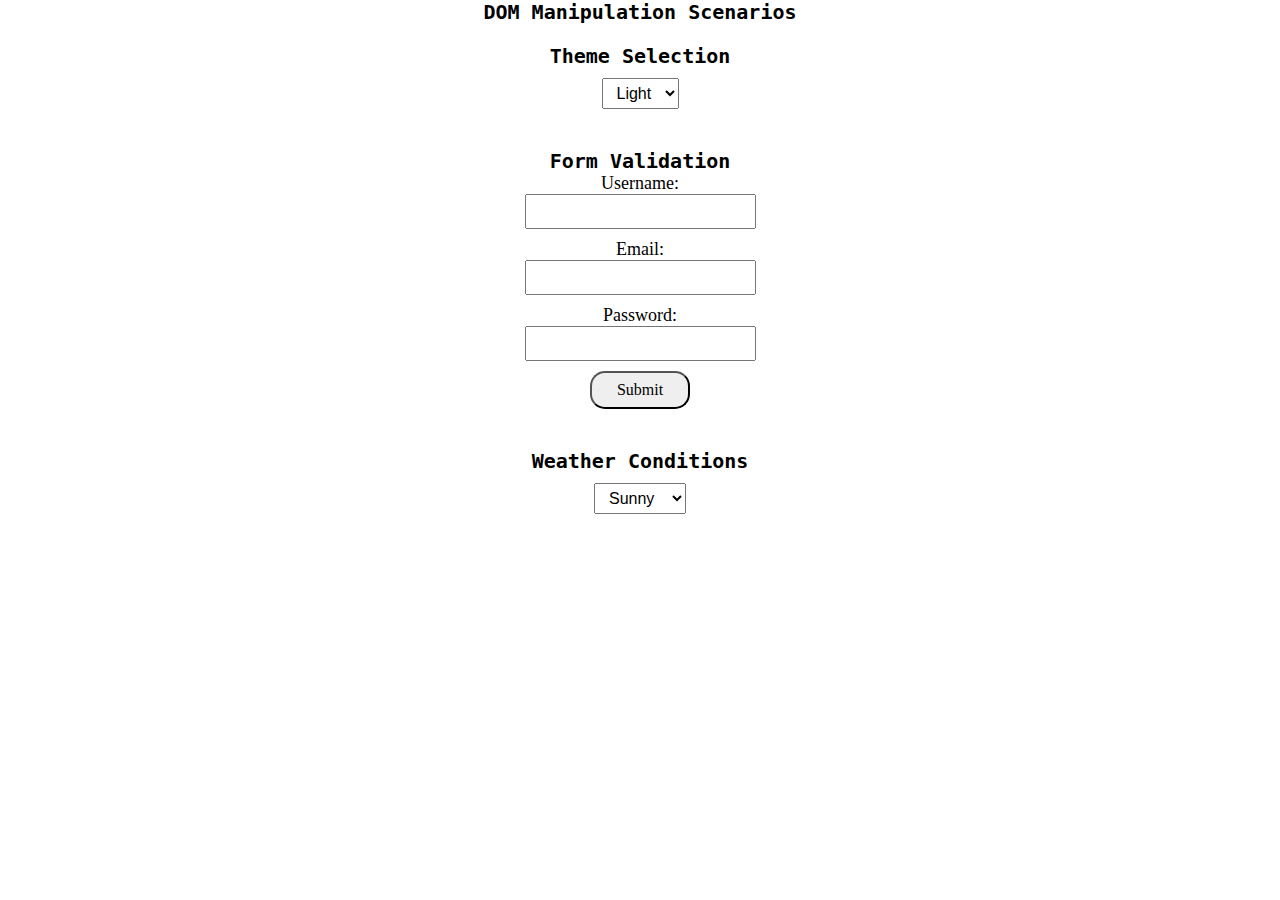
<file: index.html>
<!DOCTYPE html>
<html lang="en">
  <head>
    <meta charset="UTF-8" />
    <meta name="viewport" content="width=device-width, initial-scale=1.0" />
    <title>Theme Selection Project</title>
    <link rel="stylesheet" href="./style.css" />
  </head>
  <body>
    <h1 class="page-heading">DOM Manipulation Scenarios</h1>
    <div class="page-container">
      <!-- Theme Selection -->
      <section class="theme">
        <h2>Theme Selection</h2>
        <select id="theme-select">
          <option value="light">Light</option>
          <option value="dark">Dark</option>
          <option value="blue">Blue</option>
        </select>
        <div id="theme-message"></div>
      </section>

      <!-- Form Validation -->
      <section class="form-validate">
        <h2>Form Validation</h2>
        <form id="validation-form">
          <label for="username">Username:</label><br />
          <input type="text" id="username" name="username" /><br /><br />
          <label for="email">Email:</label><br />
          <input type="email" id="email" name="email" /><br /><br />
          <label for="password">Password:</label><br />
          <input type="password" id="password" name="password" /><br /><br />
          <input type="submit" value="Submit" id="submit" />
        </form>
        <div id="validation-response"></div>
      </section>

      <!-- Weather Conditions -->
      <section class="weather">
        <h2>Weather Conditions</h2>
        <select id="weather-select">
          <option value="sunny">Sunny</option>
          <option value="rainy">Rainy</option>
          <option value="snowy">Snowy</option>
          <option value="cloudy">Cloudy</option>
        </select>
        <div id="weather-description"></div>
      </section>
    </div>

    <script src="./script.js"></script>
  </body>
</html>
</file>
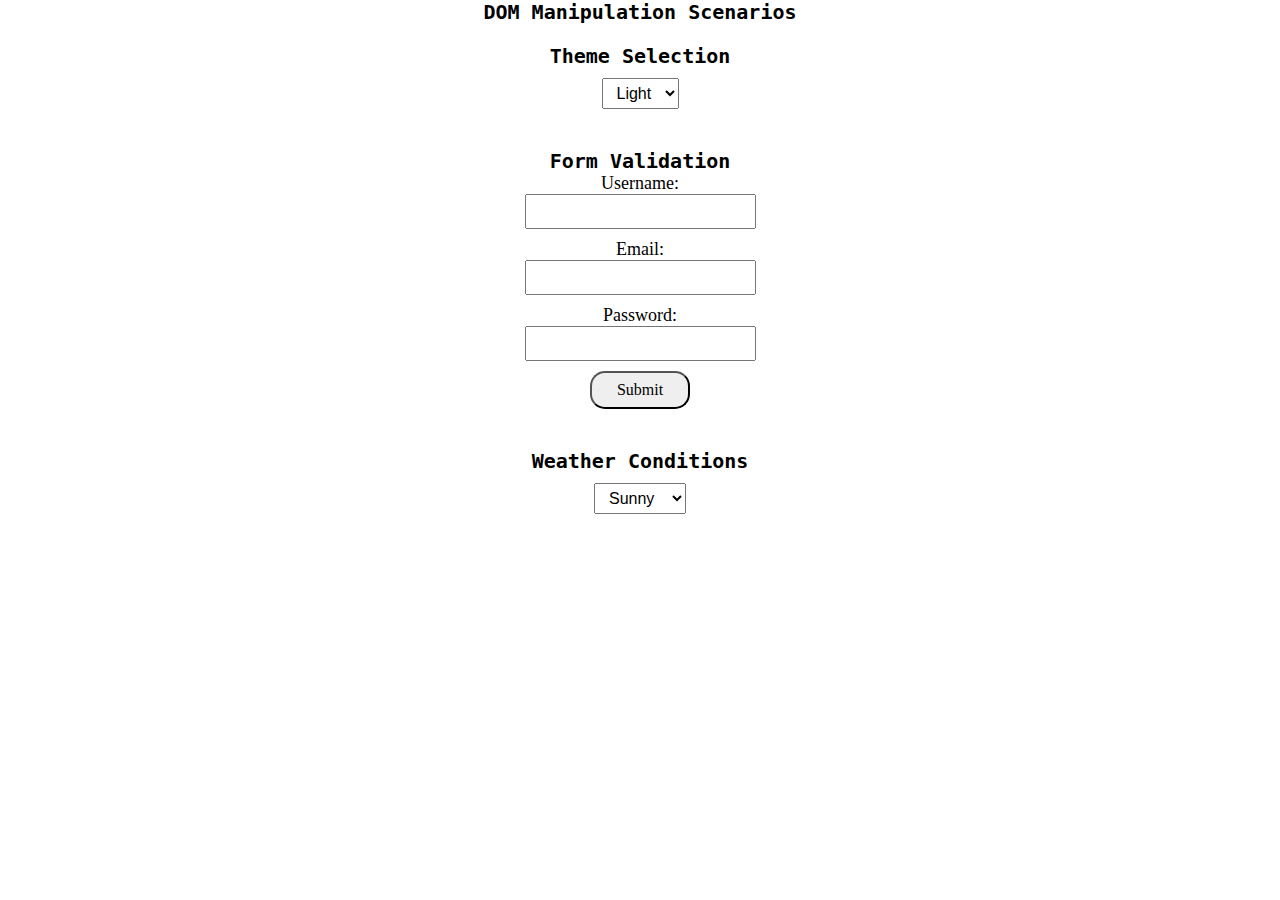
<file: switch.html>
<!DOCTYPE html>
<html lang="en">
  <head>
    <meta charset="UTF-8" />
    <meta name="viewport" content="width=device-width, initial-scale=1.0" />
    <title>Switch Statement Project</title>
    <link rel="stylesheet" href="switch.css" />
  </head>
  <body>
    <h1 class="page-heading">DOM Manipulation Scenarios</h1>
    <div class="page-container">
      <!-- Theme Selection -->
      <section class="theme">
        <h2>Theme Selection</h2>
        <select id="theme-select">
          <option value="light">Light</option>
          <option value="dark">Dark</option>
          <option value="blue">Blue</option>
        </select>
        <div id="theme-message"></div>
      </section>

      <!-- Form Validation -->
      <section class="form-validate">
        <h2>Form Validation</h2>
        <form id="validation-form">
          <label for="username">Username:</label><br />
          <input type="text" id="username" name="username" /><br /><br />
          <label for="email">Email:</label><br />
          <input type="email" id="email" name="email" /><br /><br />
          <label for="password">Password:</label><br />
          <input type="password" id="password" name="password" /><br /><br />
          <input type="submit" value="Submit" id="submit" />
        </form>
        <div id="validation-response"></div>
      </section>

      <!-- Weather Conditions -->
      <section class="weather">
        <h2>Weather Conditions</h2>
        <select id="weather-select">
          <option value="sunny">Sunny</option>
          <option value="rainy">Rainy</option>
          <option value="snowy">Snowy</option>
          <option value="cloudy">Cloudy</option>
        </select>
        <div id="weather-description"></div>
      </section>
    </div>

    <script src="switch.js"></script>
  </body>
</html>
</file>
<file: style.css>
* {
  margin: 0;
  padding: 0;
  box-sizing: border-box;
}

html {
  font-size: 62.5%;
}

body {
  font-family: monospace;
}

section {
  margin-top: 1rem;
  padding: 1rem;
  text-align: center;
}

.theme-light {
  background-color: #fff;
  color: #000;
}
.theme-dark {
  background-color: #000;
  color: #fff;
}
.theme-blue {
  background-color: rgb(30, 144, 255);
  color: #fff;
}

.page-container {
  display: flex;
  flex-direction: column;
  align-items: center;
  justify-content: center;
}

.page-heading {
  font-size: 2rem;
  text-align: center;
}

h2 {
  font-size: 2rem;
}

select {
  margin-top: 1rem;
  padding: 0.5rem 1rem;
  font-family: "Franklin Gothic Medium", "Arial Narrow", Arial, sans-serif;
  font-size: 1.6rem;
}

label {
  font-size: 1.8rem;
  font-family: cursive;
}

input {
  padding: 0.8rem 2.5rem;
}

#submit {
  border-radius: 15px;
  transition: all 0.8s ease;
  font-family: Georgia, "Times New Roman", Times, serif;
  font-size: 1.6rem;
}

#submit:hover {
  transform: translateY(-5px);
  transition: all 0.5s ease;
}

#theme-message,
#validation-response,
#weather-description {
  margin-top: 1rem;
  font-size: 1.6rem;
  font-family: cursive;
  font-weight: 600;
}
</file>
<file: switch.css>
* {
  margin: 0;
  padding: 0;
  box-sizing: border-box;
}

html {
  font-size: 62.5%;
}

body {
  font-family: monospace;
}

section {
  margin-top: 1rem;
  padding: 1rem;
  text-align: center;
}

.theme-light {
  background-color: #fff;
  color: #000;
}
.theme-dark {
  background-color: #000;
  color: #fff;
}
.theme-blue {
  background-color: rgb(30, 144, 255);
  color: #fff;
}

.page-container {
  display: flex;
  flex-direction: column;
  align-items: center;
  justify-content: center;
}

.page-heading {
  font-size: 2rem;
  text-align: center;
}

h2 {
  font-size: 2rem;
}

select {
  margin-top: 1rem;
  padding: 0.5rem 1rem;
  font-family: "Franklin Gothic Medium", "Arial Narrow", Arial, sans-serif;
  font-size: 1.6rem;
}

label {
  font-size: 1.8rem;
  font-family: cursive;
}

input {
  padding: 0.8rem 2.5rem;
}

#submit {
  border-radius: 15px;
  transition: all 0.8s ease;
  font-family: Georgia, "Times New Roman", Times, serif;
  font-size: 1.6rem;
}

#submit:hover {
  transform: translateY(-5px);
  transition: all 0.5s ease;
}

#theme-message,
#validation-response,
#weather-description {
  margin-top: 1rem;
  font-size: 1.6rem;
  font-family: cursive;
  font-weight: 600;
}
</file>
